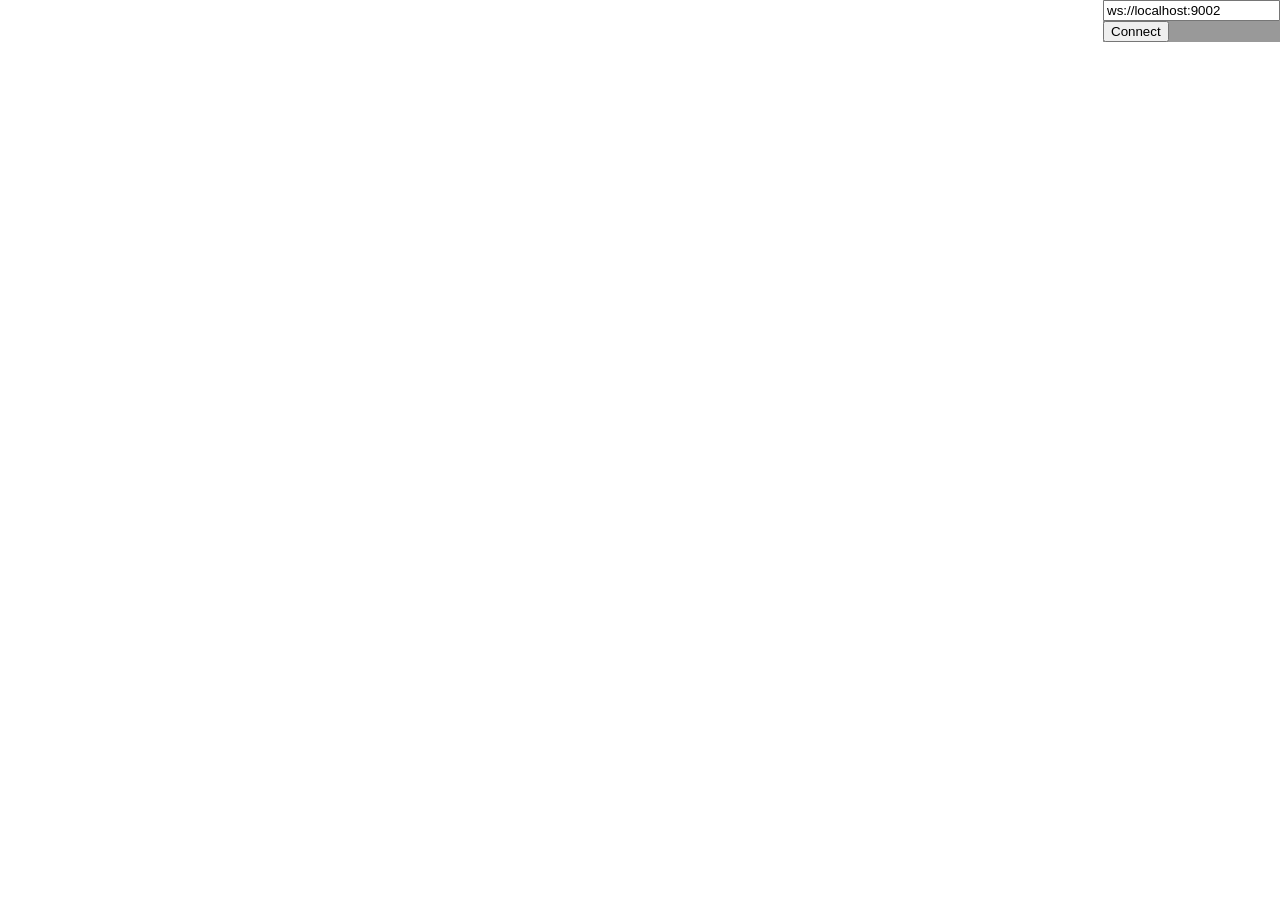
<file: ns-3/src/ndnSIM/NFD/websocketpp/examples/telemetry_server/index.html>
<!doctype html>
<html>
<head>
<title>WebSocket++ Telemetry Client</title>
</head>
<body>

<script type="text/javascript">
var ws;
var url;

function connect() {
	url = document.getElementById("server_url").value;
	
	if ("WebSocket" in window) {
		ws = new WebSocket(url);
	} else if ("MozWebSocket" in window) {
		ws = new MozWebSocket(url);
	} else {
		document.getElementById("messages").innerHTML += "This Browser does not support WebSockets<br />";
		return;
	}
	ws.onopen = function(e) {
		document.getElementById("messages").innerHTML += "Client: A connection to "+ws.url+" has been opened.<br />";
		
		document.getElementById("server_url").disabled = true;
		document.getElementById("toggle_connect").innerHTML = "Disconnect";
	};
	
	ws.onerror = function(e) {
		document.getElementById("messages").innerHTML += "Client: An error occured, see console log for more details.<br />";
		console.log(e);
	};
	
	ws.onclose = function(e) {
		document.getElementById("messages").innerHTML += "Client: The connection to "+url+" was closed. ["+e.code+(e.reason != "" ? ","+e.reason : "")+"]<br />";
	    cleanup_disconnect();
	};
	
	ws.onmessage = function(e) {
		document.getElementById("messages").innerHTML += "Server: "+e.data+"<br />";
	};
}

function disconnect() {
	ws.close();
	cleanup_disconnect();
}

function cleanup_disconnect() {
    document.getElementById("server_url").disabled = false;
	document.getElementById("toggle_connect").innerHTML = "Connect";
}

function toggle_connect() {
	if (document.getElementById("server_url").disabled === false) {
		connect();
	} else {
		disconnect();
	}
}
</script>

<style>
body,html {
	margin: 0px;
	padding: 0px;
}
#controls {
	float:right;
	background-color: #999;
}

</style>

<div id="controls">
	<div id="server">
	<input type="text" name="server_url" id="server_url" value="ws://localhost:9002" /><br />
	<button id="toggle_connect" onclick="toggle_connect();">Connect</button>
	</div>
</div>
<div id="messages"></div>

</body>
</html>
</file>
